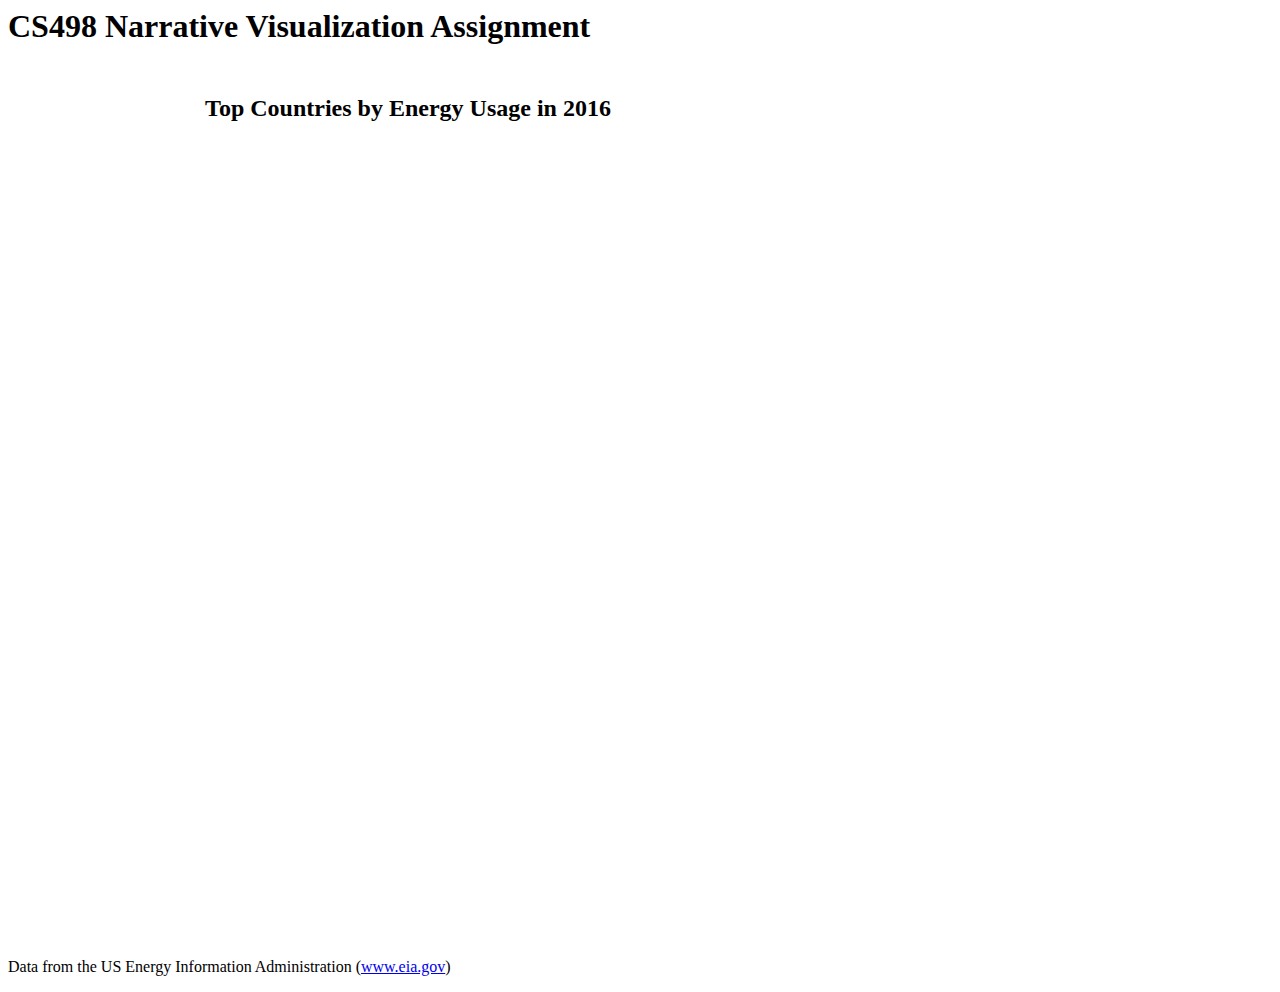
<file: index.html>
<html>
    <head>
        <script src='https://d3js.org/d3.v5.min.js'></script>
        <link rel="stylesheet" href="style.css">
    </head>
    
    <body onload='init()'>
        <h1>CS498 Narrative Visualization Assignment</h1>
        <div class="chart_title">
            <h2 id="title">Top Countries by Energy Usage in 2016</h2>
        </div>
        
        <svg width=800 height=800>
        </svg><br>
        
        <div id="tooltip"></div>
        <p>Data from the US Energy Information Administration (<a href="http://www.eia.gov">www.eia.gov</a>)</p>
        
        <div style="display:none">
            <p>
                Just for backup in case clicking on the chart doesn't work<br>
                Type the 3-letter acronym and submit to see country details page
            </p>
            <form id="form_breakdown" action="breakdown.html" method="GET">
                <input id="country_field" name="country" value=""><br>
                <button type="submit">See country energy source details/button>
            </form>
        </div>
        
        <script>
            async function init() {
                const data = await d3.csv(
                    'Data/Top5.csv');
                
                const lookup = await d3.csv(
                    'Data/Lookup.csv');
                abbr = lookup.map(function(d,i) {return d.Abbr});
                full = lookup.map(function(d,i) {return d.Full});
                
                w = 600;
                h = 600;
                mg_left = 100;
                mg_top = 10;
                maxd = 150;
                maxd_neg = 50;
                mid = h * maxd / (maxd + maxd_neg);
                countries = data.map(function(d,i) {return d.Country});
                animation_time = 1800;
                
                xs = d3.scaleBand()
                    .domain(countries)
                    .range([0, w]);
                ys_pos = d3.scaleLinear()
                    .domain([0,maxd])
                    .range([0, mid]);
                ys_neg = d3.scaleLinear()
                    .domain([0,maxd_neg])
                    .range([mid, h]);
                ys_ax = d3.scaleLinear()
                    .domain([-maxd_neg,maxd])
                    .range([h, 0]);
                
                // positive side
                rect_pos = d3.select("svg")
                    .append("g")
                    .attr("transform", "translate("+mg_left+","+mg_top+")")
                    .selectAll("rect")
                    .data(data)
                    .enter()
                    .append("rect")
                    .attr("x", function(d,i) {return xs(countries[i]) + 15})
                    .attr("y", function(d) {return mid-ys_pos(0)})
                    .attr("width", xs.bandwidth()-15)
                    .attr("height", function(d) {return ys_pos(0)})
                    .attr("class", "rect_pos")
                
                // animation to grow the bar chart
                rect_pos.transition()
                    .duration(animation_time)
                    .attr("y", function(d) {return mid-ys_pos(d.Nonrenewable)})
                    .attr("height", function(d) {return ys_pos(d.Nonrenewable)});
                
                // show tooltip and highlight on mouseover
                rect_pos.on("mouseover", function(d,i) {
                    d3.select(this).attr("class", "rect_highlight");
                    d3.select("#tooltip")
                        .style("opacity", 1)
                        .style("left", (d3.event.pageX) + "px")
                        .style("top", (d3.event.pageY) + "px")
                        .html(full[abbr.indexOf(d.Country)] + "<br>Nonrenewable: " + d.Nonrenewable
                              + " qBTU<br>Renewable: " + d.Renewable + " qBTU");
                });
                
                // update tooltip on mousemove
                rect_pos.on("mousemove", function(d,i) {
                    d3.select("#tooltip")
                        .style("left", (d3.event.pageX) + "px")
                        .style("top", (d3.event.pageY) + "px")
                });
                
                // remove tooltip and highlight on mouseout
                rect_pos.on("mouseout", function() {
                    d3.select(this).attr("class", "rect_pos");
                    d3.select("#tooltip")
                        .style("opacity", 0);
                });
                
                // navigate to country's detail page on click
                rect_pos.on("click", function() {
                    document.getElementById("country_field").value=d3.select(this).data()[0].Country;
                    document.getElementById("form_breakdown").submit();
                });
                
                /*
                // data labels
                text_pos = d3.select("svg")
                    .append("g")
                    .attr("transform", "translate("+mg_left+","+mg_top+")")
                    .selectAll("text")
                    .data(data)
                    .enter()
                    .append("text")
                    .attr("x", function(d,i) {return xs(countries[i]) + 45})
                    .attr("y", function(d) {return mid-ys_pos(d.Nonrenewable) - 5})
                
                // show data labels only when animation is done
                text_pos.transition()
                    .delay(animation_time)
                    .text(function(d) {return d.Nonrenewable});
                */
                
                // negative side
                rect_neg = d3.select("svg")
                    .append("g")
                    .attr("transform", "translate("+mg_left+","+mg_top+")")
                    .selectAll("rect")
                    .data(data)
                    .enter()
                    .append("rect")
                    .attr("x", function(d,i) {return xs(countries[i]) + 15})
                    .attr("y", function(d) {return mid})
                    .attr("width", xs.bandwidth()-15)
                    .attr("height", function(d) {return ys_neg(0) - mid})
                    .attr("class", "rect_neg")
                
                // animation to grow the bar chart
                rect_neg.transition()
                    .duration(animation_time)
                    .attr("height", function(d) {return ys_neg(d.Renewable) - mid});
                
                // show tooltip and highlight on mouseover
                rect_neg.on("mouseover", function(d,i) {
                    d3.select(this).attr("class", "rect_highlight");
                    d3.select("#tooltip")
                        .style("opacity", 1)
                        .style("left", (d3.event.pageX) + "px")
                        .style("top", (d3.event.pageY) + "px")
                        .html(full[abbr.indexOf(d.Country)] + "<br>Nonrenewable: " + d.Nonrenewable
                              + " qBTU<br>Renewable: " + d.Renewable + " qBTU");
                });
                
                // update tooltip on mousemove
                rect_neg.on("mousemove", function(d,i) {
                    d3.select("#tooltip")
                        .style("left", (d3.event.pageX) + "px")
                        .style("top", (d3.event.pageY) + "px")
                });
                
                // remove tooltip and highlight on mouseout
                rect_neg.on("mouseout", function() {
                    d3.select(this).attr("class", "rect_neg");
                    d3.select("#tooltip")
                        .style("opacity", 0);
                });
                
                // navigate to country's detail page on click
                rect_neg.on("click", function() {
                    document.getElementById("country_field").value=d3.select(this).data()[0].Country;
                    document.getElementById("form_breakdown").submit();
                });
                
                /*
                // data labels
                text_neg = d3.select("svg")
                    .append("g")
                    .attr("transform", "translate("+mg_left+","+mg_top+")")
                    .selectAll("text")
                    .data(data)
                    .enter()
                    .append("text")
                    .attr("x", function(d,i) {return xs(countries[i]) + 45})
                    .attr("y", function(d) {return ys_neg(d.Renewable) + 25})
                
                // show data labels only when animation is done
                text_neg.transition()
                    .delay(animation_time)
                    .text(function(d) {return d.Renewable});
                */
                
                // y axis
                d3.select("svg")
                    .append("g")
                    .attr("transform", "translate("+mg_left+","+mg_top+")")
                    .style("font", "12px times")
                    .call(d3.axisLeft(ys_ax));
                
                d3.select("svg")
                    .append("text")
                    .attr("transform", "translate("+mg_left+","+mg_top+") rotate(-90)")
                    .attr("y", -40)
                    .attr("x", -h/2)
                    .style("text-anchor", "middle")
                    .text("Energy Consumption in qBTU");
                
                // x axis
                d3.select("svg")
                    .append("g")
                    .attr("transform", "translate("+mg_left+","+(ys_ax(0)+mg_top)+")")
                    .style("font", "14px times")
                    .call(d3.axisBottom(xs));
                
                // legend colors
                legend_xpos = 450;
                legend_ypos = 60;
                legendLabelSize = 20;
                classes = ["rect_pos", "rect_neg"];
                d3.select("svg")
                    .append("g")
                    .attr("class","legend")
                    .attr("transform", "translate("+mg_left+","+mg_top+")")
                    .selectAll("rect")
                    .data(classes)
                    .enter()
                    .append("rect")
                    .attr("x", legend_xpos)
                    .attr("y", function(d,i) {return legend_ypos + i * (legendLabelSize+10)})
                    .attr("width", legendLabelSize)
                    .attr("height", legendLabelSize)
                    .attr("class", function(d) {return d})
                
                // legend labels
                legend_labels = ["Nonrenewable", "Renewable"];
                d3.select(".legend")
                    .selectAll("text")
                    .data(legend_labels)
                    .enter()
                    .append("text")
                    .attr("x", legend_xpos + legendLabelSize + 10)
                    .attr("y", function(d,i) {return legend_ypos + 10 + i * (legendLabelSize+10)})
                    .text(function(d) {return d})
                    .style("font-size","12px");
                
                // annotation
                d3.select("svg")
                    .append("g")
                    .attr("class","annotation")
                    .attr("transform", "translate("+mg_left+","+mg_top+")")
                    .append("text")
                    .attr("x", w/2)
                    .attr("y", h*0.92)
                    .style("text-anchor", "middle")
                    .style("font-weight", "bold")
                    .text("Click on a country's bar to see more details!");
            }
        </script>
        
    </body>
</html>
</file>
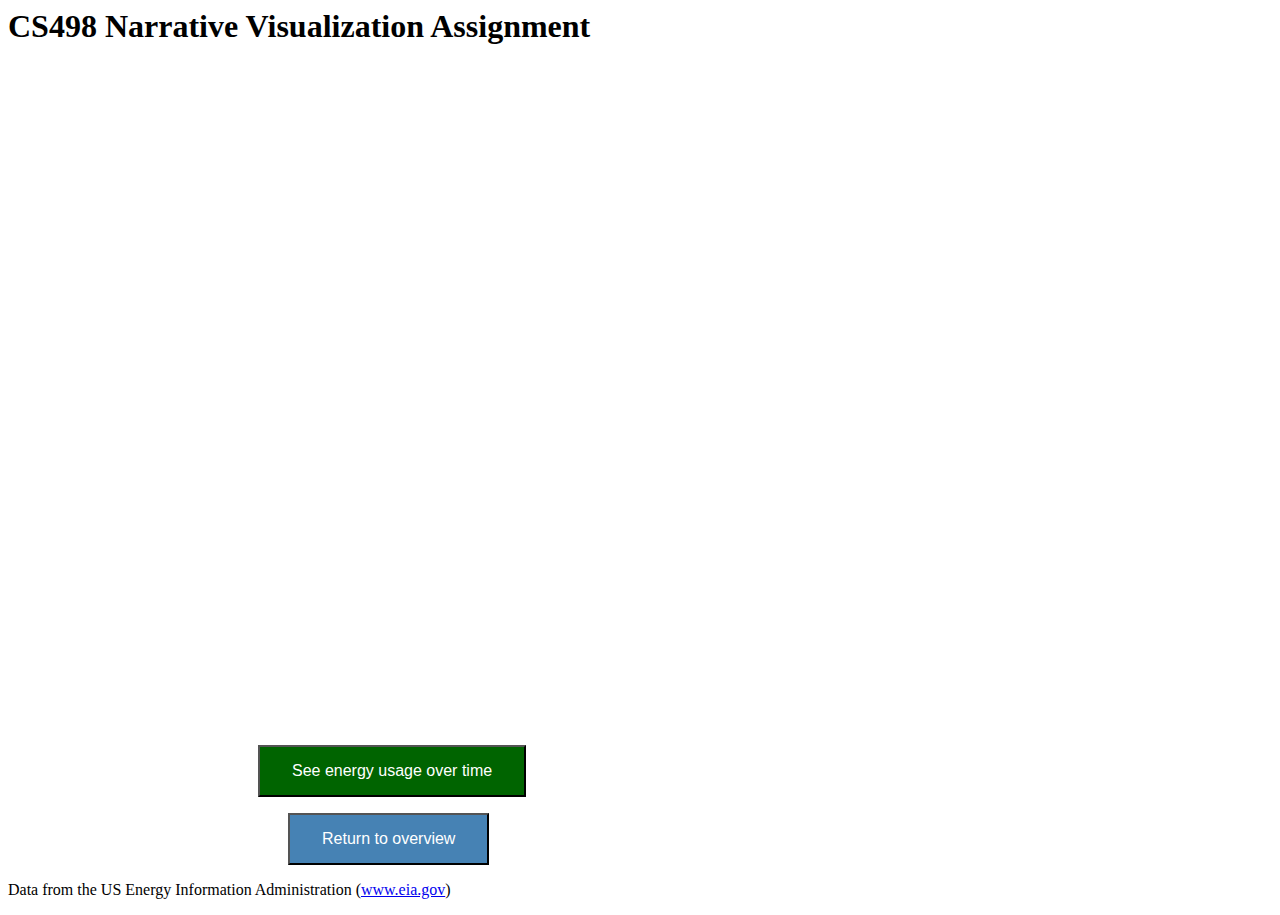
<file: breakdown.html>
<html>
    <head>
        <script src='https://d3js.org/d3.v5.min.js'></script>
        <link rel="stylesheet" href="style.css">
    </head>
    
    <body onload='init()'>
        <h1>CS498 Narrative Visualization Assignment</h1>
        <div class="chart_title">
            <h2 id="title"></h2>
        </div>
        
        <svg width=800 height=650>
        </svg><br>
        
        <div class="navigation">
            <form id="form_timeseries" action="time_series.html" method="GET">
                <input id="country_field" type="hidden" name="country" value="">
                <button type="submit" class="nav_fwd">See energy usage over time</button>
            </form>
            
            <button class="nav_back" onclick="window.location.href = 'index.html';">Return to overview</button>
        </div>
        
        <div id="tooltip"></div>
        <p>Data from the US Energy Information Administration (<a href="http://www.eia.gov">www.eia.gov</a>)</p>
        
        <script>
            async function init() {
                if (window.location.href.includes("?")) {
                    country = location.search.substring(1).split("&")[0].split("=")[1];
                }
                else {
                    country = 'USA';
                }
                document.getElementById("country_field").value=country;
                
                const data = await d3.csv(
                    'Data/' + country + '.csv');
                
                const lookup = await d3.csv(
                    'Data/Lookup.csv');
                abbr = lookup.map(function(d,i) {return d.Abbr});
                full = lookup.map(function(d,i) {return d.Full});
                
                country_full = full[abbr.indexOf(country)];
                document.getElementById("title").innerHTML = "Energy source distribution for " + country_full;
                
                mg_left = 150;
                mg_top = 20;
                r = 250;
                colors = ['DarkOrange','SkyBlue','Crimson','LawnGreen'];
                sources = data.columns.slice(1);
                pie = d3.pie();
                arc = d3.arc().innerRadius(0).outerRadius(r);
                
                lastrow = data[data.length-1];
                chartdata = []
                sources.forEach(function(k) {
                    chartdata.push(parseFloat(lastrow[k]));
                });
                
                // draw pie chart
                pie_path = d3.select("svg")
                    .append("g")
                    .attr("transform", "translate("+(mg_left+r)+","+(mg_top+r)+")")
                    .selectAll("path")
                    .data(pie(chartdata))
                    .enter()
                    .append("path")
                    .attr("d", arc)
                    .attr("class", "pie")
                    .attr("fill", function(d,i) {return colors[i]});
                
                // show tooltip and highlight on mouseover
                pie_path.on("mouseover", function(d,i) {
                    d3.select(this).attr("class", "pie_highlight");
                    d3.select("#tooltip")
                        .style("opacity", 1)
                        .style("left", (d3.event.pageX) + "px")
                        .style("top", (d3.event.pageY-30) + "px")
                        .html(sources[i] + ": " + d.value + " qBTU");
                });
                // update tooltip on mousemove
                pie_path.on("mousemove", function(d,i) {
                    d3.select("#tooltip")
                        .style("left", (d3.event.pageX) + "px")
                        .style("top", (d3.event.pageY-30) + "px")
                });
                // remove tooltip and highlight on mouseout
                pie_path.on("mouseout", function() {
                    d3.select(this).attr("class", "pie");
                    d3.select("#tooltip")
                        .style("opacity", 0);
                });
                
                // data labels
                chartdata.sort(function(a, b){return b - a});
                chartdata_cumsum = [];
                chartdata.reduce(function(a,b,i) {return chartdata_cumsum[i] = a + b}, 0);
                chartdata_tot = chartdata_cumsum[chartdata_cumsum.length-1];
                chartdata_pct = chartdata.map(function(d, i) {return [d/chartdata_tot, chartdata_cumsum[i]/chartdata_tot]});
                x_text = function(p, t, r) {return r * Math.cos(Math.PI/2 - 2*Math.PI * (t - p/2))};
                y_text = function(p, t, r) {return -r * Math.sin(Math.PI/2 - 2*Math.PI * (t - p/2))};
                
                d3.select("svg")
                    .append("g")
                    .attr("transform", "translate("+(mg_left+r)+","+(mg_top+r)+")")
                    .selectAll("text")
                    .data(chartdata_pct)
                    .enter()
                    .append("text")
                    .attr("x", function(d) {return x_text(d[0], d[1], r*2/3) - 10})
                    .attr("y", function(d) {return y_text(d[0], d[1], r*2/3)})
                    .text(function(d) {return Math.round(100*d[0]) + "%"})
                    .attr("style", "font-size:16px");
                
                // legend colors
                legend_xpos = 500;
                legend_ypos = 0;
                legendLabelSize = 20;
                d3.select("svg")
                    .append("g")
                    .attr("class","legend")
                    .attr("transform", "translate("+mg_left+","+mg_top+")")
                    .selectAll("rect")
                    .data(colors)
                    .enter()
                    .append("rect")
                    .attr("x", legend_xpos)
                    .attr("y", function(d,i) {return legend_ypos + i * (legendLabelSize+10)})
                    .attr("width", legendLabelSize)
                    .attr("height", legendLabelSize)
                    .attr("fill", function(d) {return d})
                    .attr("stroke", "black");
                
                // legend labels
                legend_labels = sources;
                d3.select(".legend")
                    .selectAll("text")
                    .data(legend_labels)
                    .enter()
                    .append("text")
                    .attr("x", legend_xpos + legendLabelSize + 10)
                    .attr("y", function(d,i) {return legend_ypos + 10 + i * (legendLabelSize+10)})
                    .text(function(d) {return d})
                    .style("font-size","12px");
                
                // annotation
                d3.select("svg")
                    .append("g")
                    .attr("class","annotation")
                    .attr("transform", "translate("+mg_left+","+mg_top+")")
                    .append("text")
                    .attr("x", 250)
                    .attr("y", 550)
                    .style("text-anchor", "middle")
                    .style("font-weight", "bold")
                    .text("Total energy usage: " + chartdata_tot.toFixed(2) + " qBTU");
            }
        </script>
        
    </body>
</html>
</file>
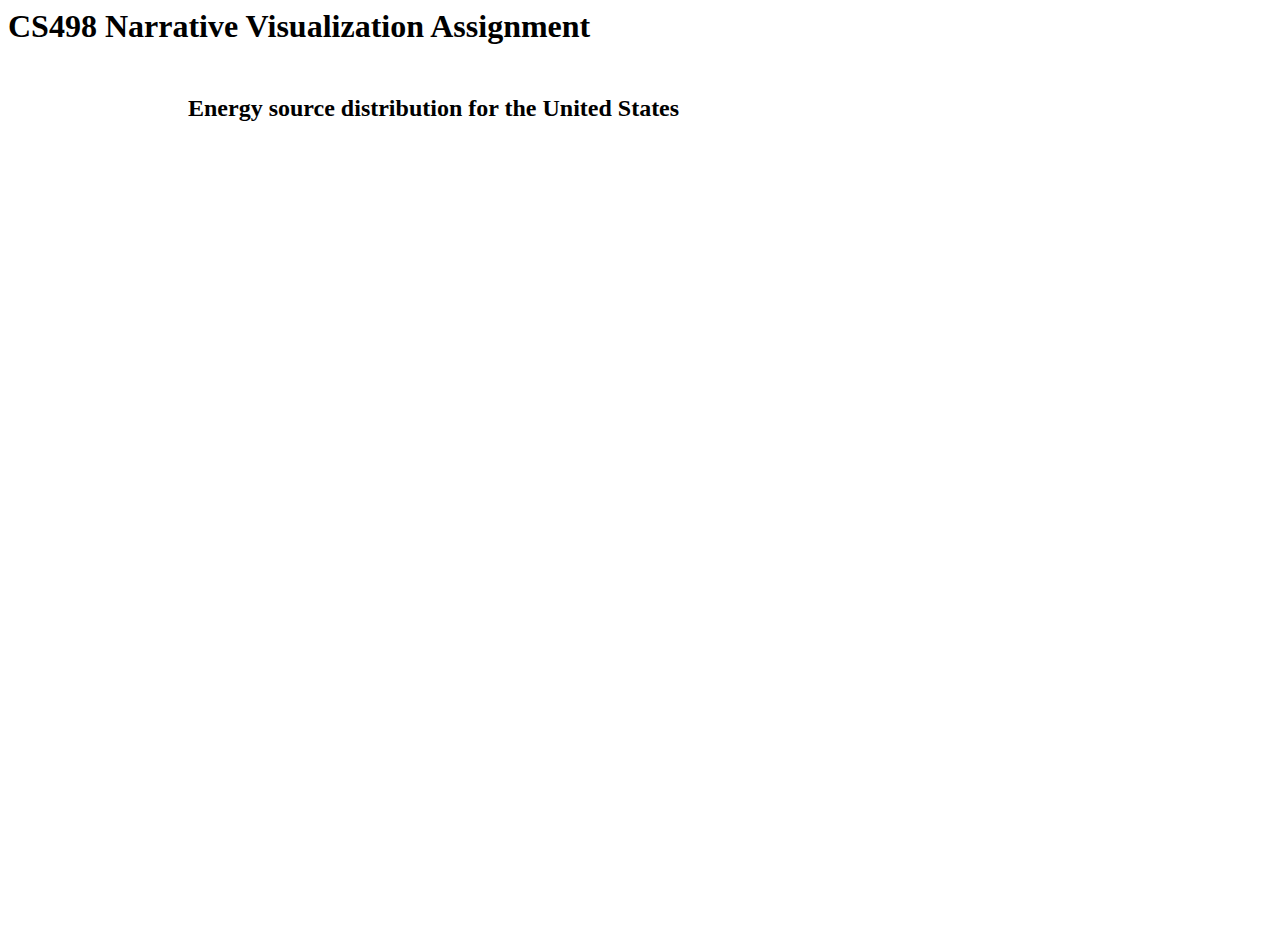
<file: detail.html>
<html>
    <head>
        <style>
            path {stroke: black;}
            div.chart_title {margin-left: 180px; margin-top: 50px;}
        </style>
        
        <script src='https://d3js.org/d3.v5.min.js'></script>
    </head>
    
    <body onload='init()'>
        <h1>CS498 Narrative Visualization Assignment</h1>
        <div class="chart_title">
            <h2>Energy source distribution for the United States</h2>
        </div>
        
        <svg width=800 height=800>
        </svg>
        
        <script>
            async function init() {
                parameters = location.search.substring(1).split("&");
                console.log(parameters);
                
                country = "USA";
                const data = await d3.csv(
                'Data/' + country + '.csv');
                console.log(data);
                
                w = 600;
                h = 600;
                mg_left = 150;
                mg_top = 20;
                r = 250;
                
                var data2 = [4,8,15,16,23,42];
                var color2 = ['pink','lightyellow','lightgreen','lightcyan','lightblue','violet'];
                var color = ['DarkOrange','SkyBlue','Ivory','LawnGreen'];
                var pie = d3.pie();
                var arc = d3.arc().innerRadius(0).outerRadius(r);
                
                d3.select("svg")
                    .append("g")
                    .attr("transform", "translate("+(mg_left+r)+","+(r+mg_top)+")")
                    .selectAll("path")
                    .data(pie(data2))
                    .enter()
                    .append("path")
                    .attr("d", arc)
                    .attr("fill", function(d, i) {return color2[i]});
            }
        </script>
        
    </body>
</html>
</file>
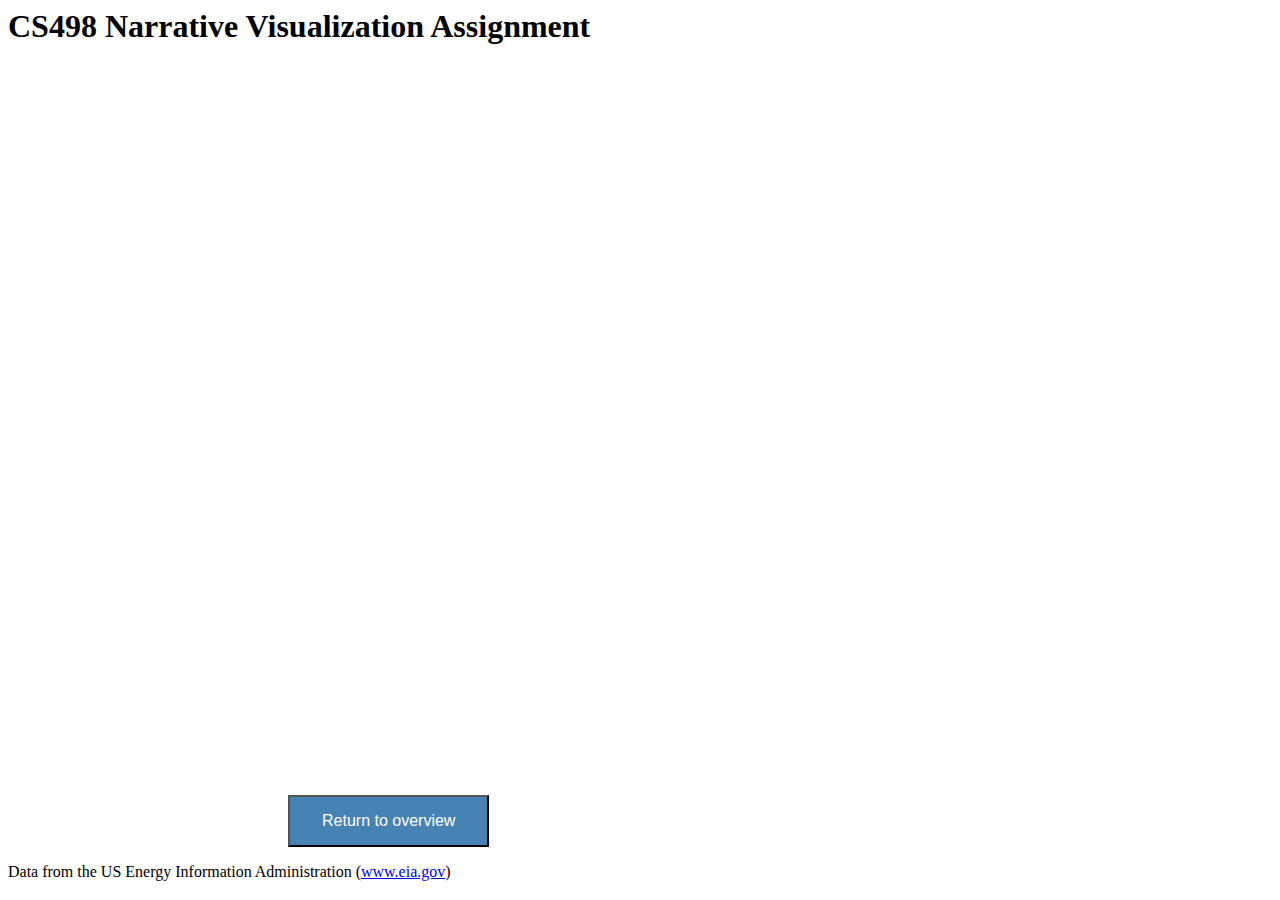
<file: time_series.html>
<html>
    <head>
        <script src='https://d3js.org/d3.v5.min.js'></script>
        <link rel="stylesheet" href="style.css">
    </head>
    
    <body onload='init()'>
        <h1>CS498 Narrative Visualization Assignment</h1>
        <div class="chart_title">
            <h2 id="title"></h2>
        </div>
        
        <svg width=800 height=700>
        </svg><br>
        
        <div class="navigation">
            <button class="nav_back" onclick="window.location.href = 'index.html';">Return to overview</button>
        </div>
        
        <div id="tooltip"></div>
        <p>Data from the US Energy Information Administration (<a href="http://www.eia.gov">www.eia.gov</a>)</p>
        
        <script>
            async function init() {
                if (window.location.href.includes("?")) {
                    country = location.search.substring(1).split("&")[0].split("=")[1];
                }
                else {
                    country = 'USA';
                }
                
                const data = await d3.csv(
                    'Data/' + country + '.csv');
                
                const lookup = await d3.csv(
                    'Data/Lookup.csv');
                abbr = lookup.map(function(d,i) {return d.Abbr});
                full = lookup.map(function(d,i) {return d.Full});
                
                country_full = full[abbr.indexOf(country)];
                document.getElementById("title").innerHTML = "Energy usage over time for " + country_full;
                
                years = data.map(function(d,i) {return parseInt(d.Year)});
                xmin = Math.min.apply(null, years);
                xmax = Math.max.apply(null, years);
                
                w = 600;
                h = 600;
                mg_left = 100;
                mg_top = 10;
                maxd = 100;
                colors = ['DarkOrange','SkyBlue','Crimson','LawnGreen'];
                sources = data.columns.slice(1);
                
                // scales
                xs = d3.scaleLinear()
                    .domain([xmin, xmax])
                    .range([0, w]);
                ys = d3.scaleLinear()
                    .domain([0, maxd])
                    .range([h, 0]);
                
                // draw line chart
                data.columns.slice(1).forEach(function(k, j) {
                     line = d3.line()
                        .x(function(d,i) {return xs(years[i])})
                        .y(function(d) {return ys(d[k])});
                
                    d3.select("svg")
                        .append("g")
                        .attr("transform", "translate("+mg_left+","+mg_top+")")
                        .append("path")
                        .data([data])
                        .attr("d", line)
                        .attr("class", "line")
                        .attr("stroke", colors[j]);
                    
                    // add markers
                    markers = d3.select("svg")
                        .append("g")
                        .attr("transform", "translate("+mg_left+","+mg_top+")")
                        .selectAll("circle")
                        .data(data)
                        .enter()
                        .append("circle")
                        .attr("class", "dot")
                        .attr("cx", function(d,i) {return xs(years[i])})
                        .attr("cy", function(d) {return ys(d[k])})
                        .attr("r", 4)
                        .attr("fill", colors[j]);
                    
                    // show tooltip and highlight on mouseover
                    markers.on("mouseover", function(d,i) {
                        d3.select(this).attr("fill", "SlateGray");
                        d3.select("#tooltip")
                            .style("opacity", 1)
                            .style("left", (d3.event.pageX) + "px")
                            .style("top", (d3.event.pageY-30) + "px")
                            .html(sources[j] + " " + d.Year + "<br>" + d[k]);
                    });

                    // update tooltip on mousemove
                    markers.on("mousemove", function(d,i) {
                        d3.select("#tooltip")
                            .style("left", (d3.event.pageX) + "px")
                            .style("top", (d3.event.pageY-30) + "px")
                    });

                    // remove tooltip and highlight on mouseout
                    markers.on("mouseout", function() {
                        d3.select(this).attr("fill", colors[j]);
                        d3.select("#tooltip")
                            .style("opacity", 0);
                    });
                });
                
                // y axis
                d3.select("svg")
                    .append("g")
                    .attr("transform", "translate("+mg_left+","+mg_top+")")
                    .style("font", "12px times")
                    .call(d3.axisLeft(ys));
                
                d3.select("svg")
                    .append("text")
                    .attr("transform", "translate("+mg_left+","+mg_top+") rotate(-90)")
                    .attr("y", -40)
                    .attr("x", -h/2)
                    .style("text-anchor", "middle")
                    .text("Energy Consumption in qBTU");
                
                // x axis
                d3.select("svg")
                    .append("g")
                    .attr("transform", "translate("+mg_left+","+(h+mg_top)+")")
                    .style("font", "14px times")
                    .call(d3.axisBottom(xs));
                
                d3.select("svg")
                    .append("text")
                    .attr("transform", "translate("+mg_left+","+(h+mg_top)+")")
                    .attr("y", 50)
                    .attr("x", w/2)
                    .style("text-anchor", "middle")
                    .text("Year");
                
                // legend colors
                legend_xpos = 100;
                legend_ypos = 60;
                legendLabelSize = 20;
                d3.select("svg")
                    .append("g")
                    .attr("class","legend")
                    .attr("transform", "translate("+mg_left+","+mg_top+")")
                    .selectAll("rect")
                    .data(colors)
                    .enter()
                    .append("rect")
                    .attr("x", legend_xpos)
                    .attr("y", function(d,i) {return legend_ypos + i * (legendLabelSize+10)})
                    .attr("width", legendLabelSize)
                    .attr("height", legendLabelSize)
                    .attr("fill", function(d) {return d})
                    .attr("stroke", "black");
                
                // legend labels
                legend_labels = sources;
                d3.select(".legend")
                    .selectAll("text")
                    .data(legend_labels)
                    .enter()
                    .append("text")
                    .attr("x", legend_xpos + legendLabelSize + 10)
                    .attr("y", function(d,i) {return legend_ypos + 10 + i * (legendLabelSize+10)})
                    .text(function(d) {return d})
                    .style("font-size","12px");
                
                if (country == "CHN") {
                    d3.select("svg")
                        .append("g")
                        .attr("class","annotation")
                        .attr("transform", "translate("+mg_left+","+mg_top+")")
                        .append("text")
                        .attr("x", 370)
                        .attr("y", 40)
                        .style("text-anchor", "middle")
                        .style("font-weight", "bold")
                        .text("China pulls back on use of coal after 2013");
                    
                    d3.select("svg")
                        .append("g")
                        .attr("class","annotation")
                        .attr("transform", "translate("+mg_left+","+mg_top+")")
                        .append("text")
                        .attr("x", w - 100)
                        .attr("y", h - 170)
                        .style("text-anchor", "middle")
                        .style("font-weight", "bold")
                        .text("Other energy sources are increasing quickly");
                }
                
                if (country == "USA") {
                    d3.select("svg")
                        .append("g")
                        .attr("class","annotation")
                        .attr("transform", "translate("+mg_left+","+mg_top+")")
                        .append("text")
                        .attr("x", w - 100)
                        .attr("y", h - 50)
                        .style("text-anchor", "middle")
                        .style("font-weight", "bold")
                        .text("Renewable energy is steadily increasing in the USA");
                    
                    d3.select("svg")
                        .append("g")
                        .attr("class","annotation")
                        .attr("transform", "translate("+mg_left+","+mg_top+")")
                        .append("text")
                        .attr("x", w - 100)
                        .attr("y", h - 25)
                        .style("text-anchor", "middle")
                        .style("font-weight", "bold")
                        .text("Coal use is declining quickly");
                }
                
                if (country == "RUS") {
                    d3.select("svg")
                        .append("g")
                        .attr("class","annotation")
                        .attr("transform", "translate("+mg_left+","+mg_top+")")
                        .append("text")
                        .attr("x", 100)
                        .attr("y", h - 120)
                        .style("text-anchor", "middle")
                        .style("font-weight", "bold")
                        .text("No data available for Russia before 1992");
                    
                    d3.select("svg")
                        .append("g")
                        .attr("class","annotation")
                        .attr("transform", "translate("+mg_left+","+mg_top+")")
                        .append("text")
                        .attr("x", w - 100)
                        .attr("y", h - 120)
                        .style("text-anchor", "middle")
                        .style("font-weight", "bold")
                        .text("Energy usage in Russia is fairly consistent");
                }
                
                if (country == "IND") {
                    d3.select("svg")
                        .append("g")
                        .attr("class","annotation")
                        .attr("transform", "translate("+mg_left+","+mg_top+")")
                        .append("text")
                        .attr("x", w - 100)
                        .attr("y", h - 120)
                        .style("text-anchor", "middle")
                        .style("font-weight", "bold")
                        .text("Energy usage is growing in India");
                }
                
                if (country == "JPN") {
                    d3.select("svg")
                        .append("g")
                        .attr("class","annotation")
                        .attr("transform", "translate("+mg_left+","+mg_top+")")
                        .append("text")
                        .attr("x", w - 100)
                        .attr("y", h - 100)
                        .style("text-anchor", "middle")
                        .style("font-weight", "bold")
                        .text("Oil usage has been slowly decreasing in Japan");
                }
                
                /*
                rect_pos.transition()
                    .duration(2500)
                    .attr("y", function(d) {return mid-ys(d.Nonrenewable)})
                    .attr("height", function(d) {return ys(d.Nonrenewable)});
                */
            }
        </script>
        
    </body>
</html>
</file>
<file: style.css>
div.chart_title {
    margin-left: 100px;
    margin-top: 50px;
    width: 600px;
    text-align: center;
}

div.navigation {
    margin-left: 100px;
    width: 600px;
    align-content: center;
}

button.nav_fwd {
    background-color: DarkGreen;
    color: white;
    padding: 15px 32px;
    text-align: center;
    text-decoration: none;
    font-size: 16px;
    cursor: pointer;
    display: inline-block;
    margin-left: 150px;
}

button.nav_back {
    background-color: SteelBlue;
    color: white;
    padding: 15px 32px;
    text-align: center;
    text-decoration: none;
    font-size: 16px;
    cursor: pointer;
    display: inline-block;
    margin-left: 180px;
}

#tooltip {
    opacity: 0;
    position: absolute;
    text-align: center;
    padding: 2px;
    font: 12px sans-serif;
    background: lightsteelblue;
    border: 0px;
    border-radius: 8px;
    pointer-events: none;
}

rect.rect_pos {fill: DarkOrange; stroke: black;}
rect.rect_neg {fill: LawnGreen; stroke: black;}
rect.rect_highlight {fill: SkyBlue; stroke: black;}

path.pie {stroke: black; stroke-width: 1px;}
path.pie_highlight {stroke: Gold; stroke-width: 3px;}

path.line {
    fill: none;
    stroke-width: 2px;
}
</file>
